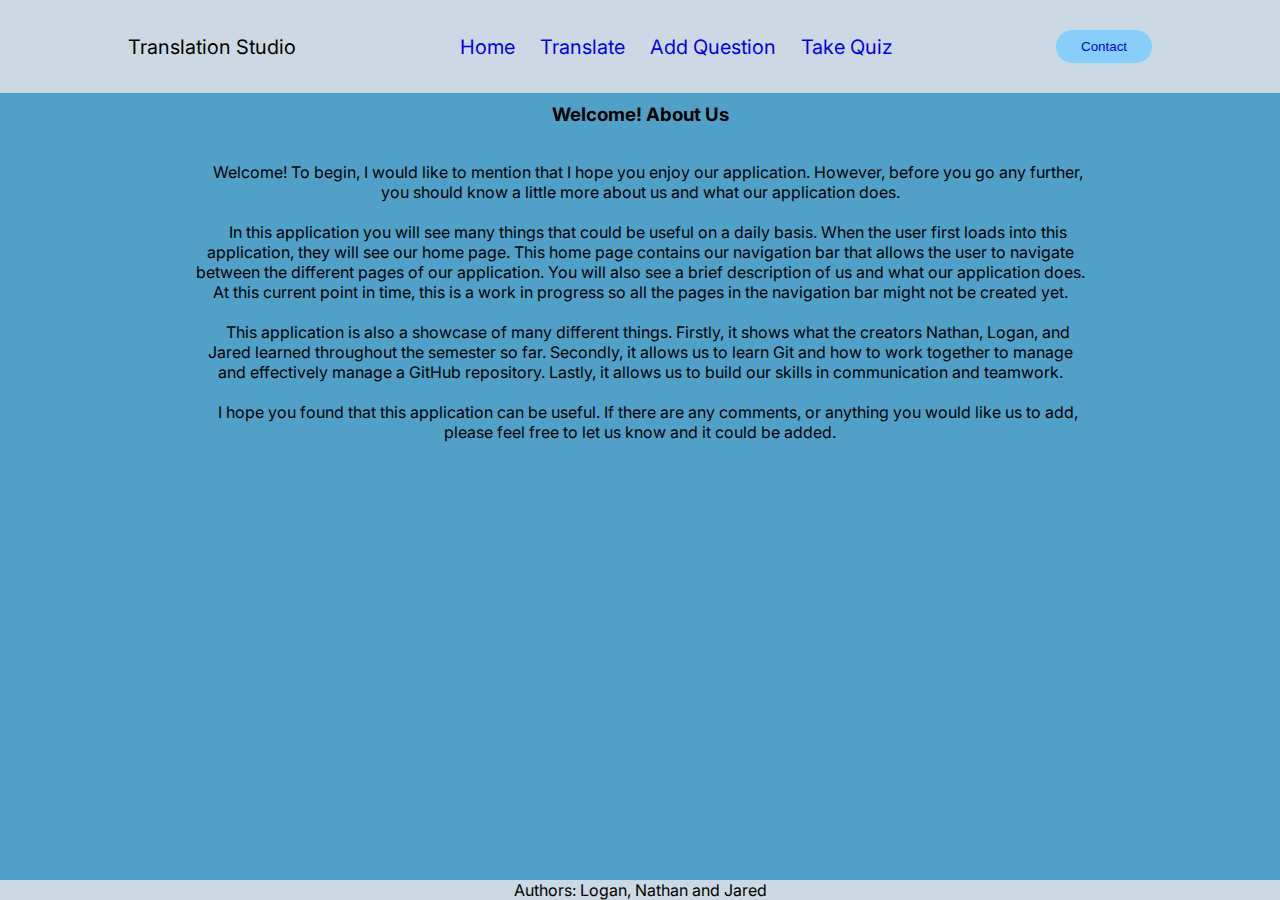
<file: apps/main-menu/index.html>
<!DOCTYPE html>
<html lang="en">
  <head>
    <meta charset="UTF-8" />
    <meta name="viewport" content="width=device-width, initial-scale=1.0" />
    <link rel="stylesheet" href="../../design-files/main-menu.css" />
    <title>Translation App</title>
  </head>
  <body>
    <header>
      <div>
        <label name="appTitle">Translation Studio</label>
      </div>

      <div>
        <nav>
          <ul class="navLinks">
            <li><a href="../main-menu/index.html">Home</a></li>
            <li><a href="../translate-menu/index.html">Translate</a></li>
            <li><a href="#">Add Question</a></li>
            <li><a href="../quiz-menu/index.html">Take Quiz</a></li>
          </ul>
        </nav>
      </div>

      <button><a href="#">Contact</a></button>
    </header>

    <main>
      <div>
        <h3 id="bodyTitle">Welcome! About Us</h3>
      </div>

      <div>
        <p>
          &nbsp; &nbsp; Welcome! To begin, I would like to mention that I hope
          you enjoy our application. However, before you go any further, you
          should know a little more about us and what our application does.
          <br />
          <br />

          &nbsp; &nbsp; In this application you will see many things that could
          be useful on a daily basis. When the user first loads into this
          application, they will see our home page. This home page contains our
          navigation bar that allows the user to navigate between the different
          pages of our application. You will also see a brief description of us
          and what our application does. At this current point in time, this is
          a work in progress so all the pages in the navigation bar might not be
          created yet.
          <br />
          <br />

          &nbsp; &nbsp; This application is also a showcase of many different
          things. Firstly, it shows what the creators Nathan, Logan, and Jared
          learned throughout the semester so far. Secondly, it allows us to
          learn Git and how to work together to manage and effectively manage a
          GitHub repository. Lastly, it allows us to build our skills in
          communication and teamwork.
          <br />
          <br />

          &nbsp; &nbsp; I hope you found that this application can be useful. If
          there are any comments, or anything you would like us to add, please
          feel free to let us know and it could be added.
        </p>
      </div>
    </main>
    <footer id="footer">
      <p>Authors: Logan, Nathan and Jared</p>
    </footer>
  </body>
</html>
</file>
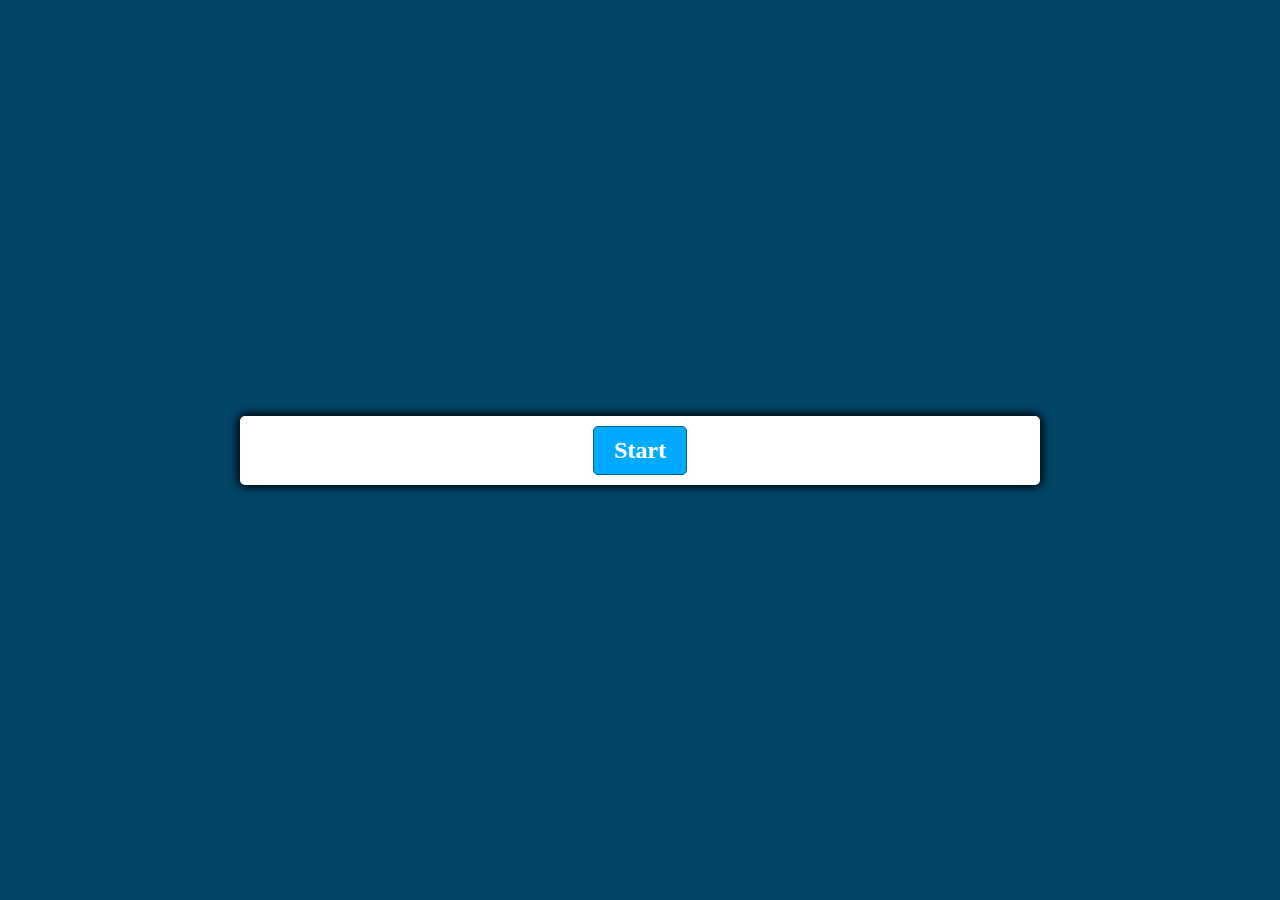
<file: apps/quiz-menu/index.html>
<!DOCTYPE html>
<html lang="en">
<head>
    <meta charset="utf-8">
    <meta name="viewport" content="width=device-width, initial-scale=1.0">
    <meta http-equiv="X-UA-Compatible" content="IE=edge">
    <link href="styles.css" rel="stylesheet">
    <script defer src="script.js"></script>
    <title>Quiz App</title>
</head>
<body>
    <div class="container">
        <div id="questions-container" class="hide">
            <div id="question">Question</div>
            <div id="answer-buttons" class="btn-grid">
                <button class="btn">Answer 1</button>
                <button class="btn">Answer 2</button>
                <button class="btn">Answer 3</button>
                <button class="btn">Answer 4</button>
            </div>
        </div>
        <div class="controls">
            <button id="start-btn" class="start-btn btn">Start</button>
            <button id="next-btn" class="next-btn btn hide">Next</button>
            <div id="view-results"></div>
        </div>
    </div>
</body>
</html>
</file>
<file: design-files/main-menu.css>
@import url('https://fonts.googleapis.com/css2?family=Inter&display=swap');

* {
    box-sizing: border-box;
    margin: 0px;
    padding: 0px;
    text-decoration: none;
    list-style: none;
}



body {
    font-family: 'Inter', sans-serif;
    background-color: rgb(80, 160, 200);
    height: 100%;
}

header {
    display: flex;
    justify-content: space-between;
    padding: 30px 10%;
    background-color: #CAD9E3;
    align-items: center;
    font-family: 'Inter', sans-serif;
    
}


li,
nav,

label {
    font-size: 20px;
}

.navLinks {
    list-style: none;
}

.navLinks li {
    display: inline-block;
    padding: 0px 10px;
}

.navLinks li a {
    transition: all 0.3s ease 0s;
}

.navLinks li a:hover {
    background-color: lightskyblue
}

button {
    padding: 9px 25px;
    background-color: lightskyblue;
    border: none;
    border-radius: 50px;
    cursor: pointer;
    transition: all 0.3s ease 0s;
}

button:hover {
    opacity: 60%;
}

#bodyTitle {
    text-align: center;
    padding: 10px;
    font-family: 'Inter', sans-serif;
}

main p {
    text-align: center;
    font-family: 'Inter', sans-serif;
    padding: 2% 15%;
}

footer {
    position: fixed;
    left: 0;
    bottom: 0px;
    width: 100%;
    background-color: #CAD9E3;
    text-align: center;
    font-family: 'Inter', sans-serif;
}
</file>
<file: apps/quiz-menu/styles.css>
/* Global box-sizing and font-family */
*, *::before, *::after {
    box-sizing: border-box;
    font-family: Gotham Rounded;
  }
  
  /* Root variables for color hues */
  :root {
    --hue-neutral: 200;
    --hue-wrong: 0;
    --hue-correct: 145;
  }
  
  /* Body styles */
  body {
    --hue: var(--hue-neutral);
    padding: 0;
    margin: 0;
    display: flex;
    width: 100vw;
    height: 100vh;
    justify-content: center;
    align-items: center;
    background-color: hsl(var(--hue), 100%, 20%);
  }
  
  /* Body styles for correct answers */
  body.correct {
    --hue: var(--hue-correct);
  }
  
  /* Body styles for wrong answers */
  body.wrong {
    --hue: var(--hue-wrong);
  }
  
  /* Container styles */
  .container {
    width: 800px;
    max-width: 80%;
    background-color: white;
    border-radius: 5px;
    padding: 10px;
    box-shadow: 0 0 10px 2px;
  }
  
  /* Button grid styles */
  .btn-grid {
    display: grid;
    grid-template-columns: repeat(2, auto);
    gap: 10px;
    margin: 20px 0;
  }
  
  /* Button styles */
  .btn {
    --hue: var(--hue-neutral);
    border: 1px solid hsl(var(--hue), 100%, 30%);
    background-color: hsl(var(--hue), 100%, 50%);
    border-radius: 5px;
    padding: 5px 10px;
    color: white;
    outline: none;
  }
  
  /* Button hover effect */
  .btn:hover {
    border-color: black;
  }
  
  /* Button styles for correct answers */
  .btn.correct {
    --hue: var(--hue-correct);
    color: black;
  }
  
  /* Button styles for wrong answers */
  .btn.wrong {
    --hue: var(--hue-wrong);
  }
  
  /* Start and Next buttons styles */
  .start-btn, .next-btn {
    font-size: 1.5rem;
    font-weight: bold;
    padding: 10px 20px;
  }
  
  /* Return button styles */
  #btnReturn {
    font-size: 1.5rem;
    font-weight: bold;
    padding: 10px 20px;
    margin: 10px;
  }
  
  /* Return button link styles */
  #btnReturn a {
    text-decoration: none;
    color: white;
  }
  
  /* Controls container styles */
  .controls {
    display: flex;
    justify-content: center;
    align-items: center;
  }
  
  /* Hide class to hide elements */
  .hide {
    display: none;
  }
</file>
